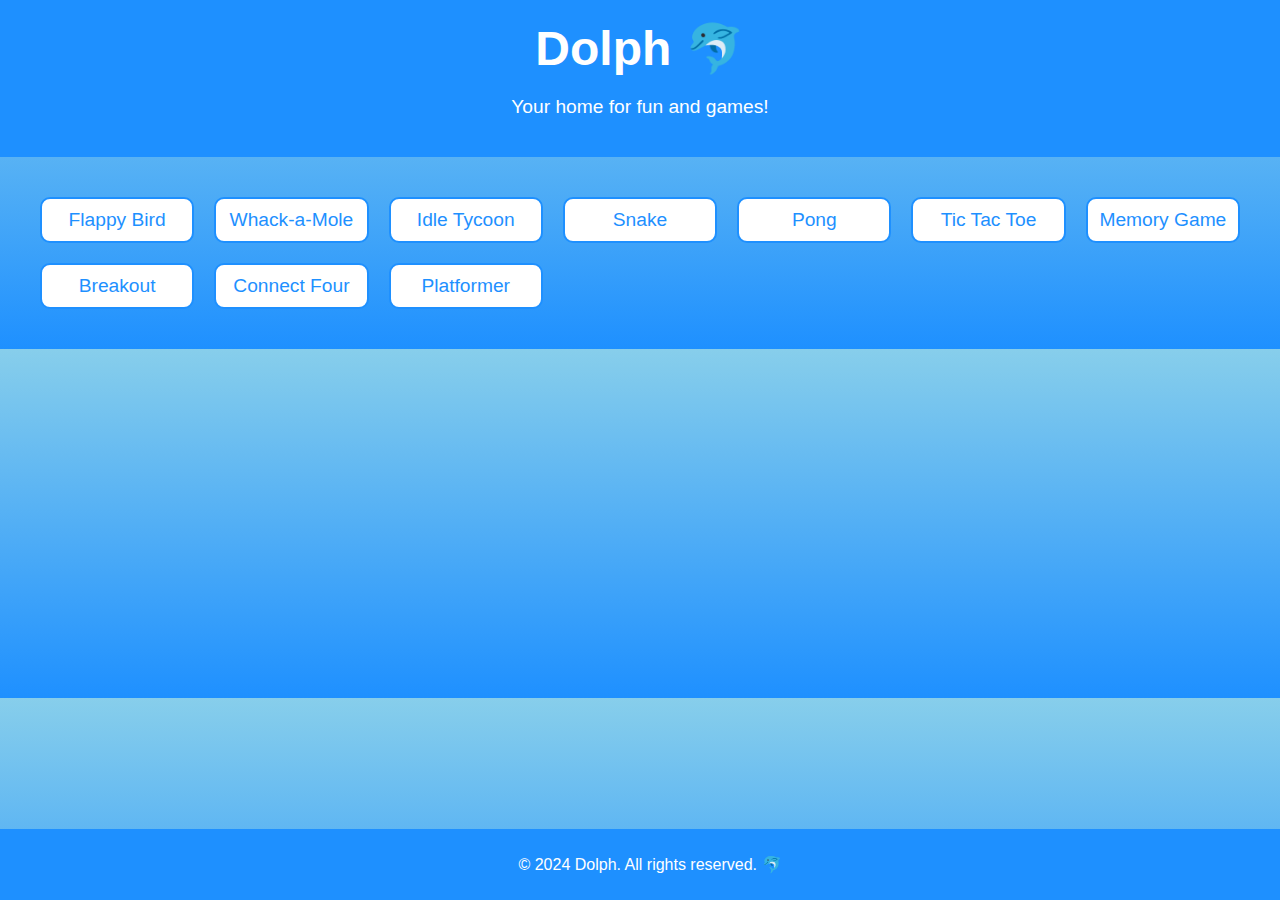
<file: index.html>
<!DOCTYPE html>
<html lang="en">
<head>
    <meta charset="UTF-8">
    <meta name="viewport" content="width=device-width, initial-scale=1.0">
    <title>Dolph - Game Heaven</title>
    <link rel="stylesheet" href="style.css">
</head>
<body>
    <header>
        <h1>Dolph 🐬</h1>
        <p>Your home for fun and games!</p>
    </header>
    <main>
        <section class="game-grid">
            <a href="games/flappy.html" class="game-card">Flappy Bird</a>
            <a href="games/whack.html" class="game-card">Whack-a-Mole</a>
            <a href="games/idle.html" class="game-card">Idle Tycoon</a>
            <a href="games/snake.html" class="game-card">Snake</a>
            <a href="games/pong.html" class="game-card">Pong</a>
            <a href="games/tic-tac-toe.html" class="game-card">Tic Tac Toe</a>
            <a href="games/memory.html" class="game-card">Memory Game</a>
            <a href="games/breakout.html" class="game-card">Breakout</a>
            <a href="games/connect-four.html" class="game-card">Connect Four</a>
            <a href="games/platformer.html" class="game-card">Platformer</a>
        </section>
    </main>
    <footer>
        <p>&copy; 2024 Dolph. All rights reserved. 🐬</p>
    </footer>
</body>
</html>
</file>
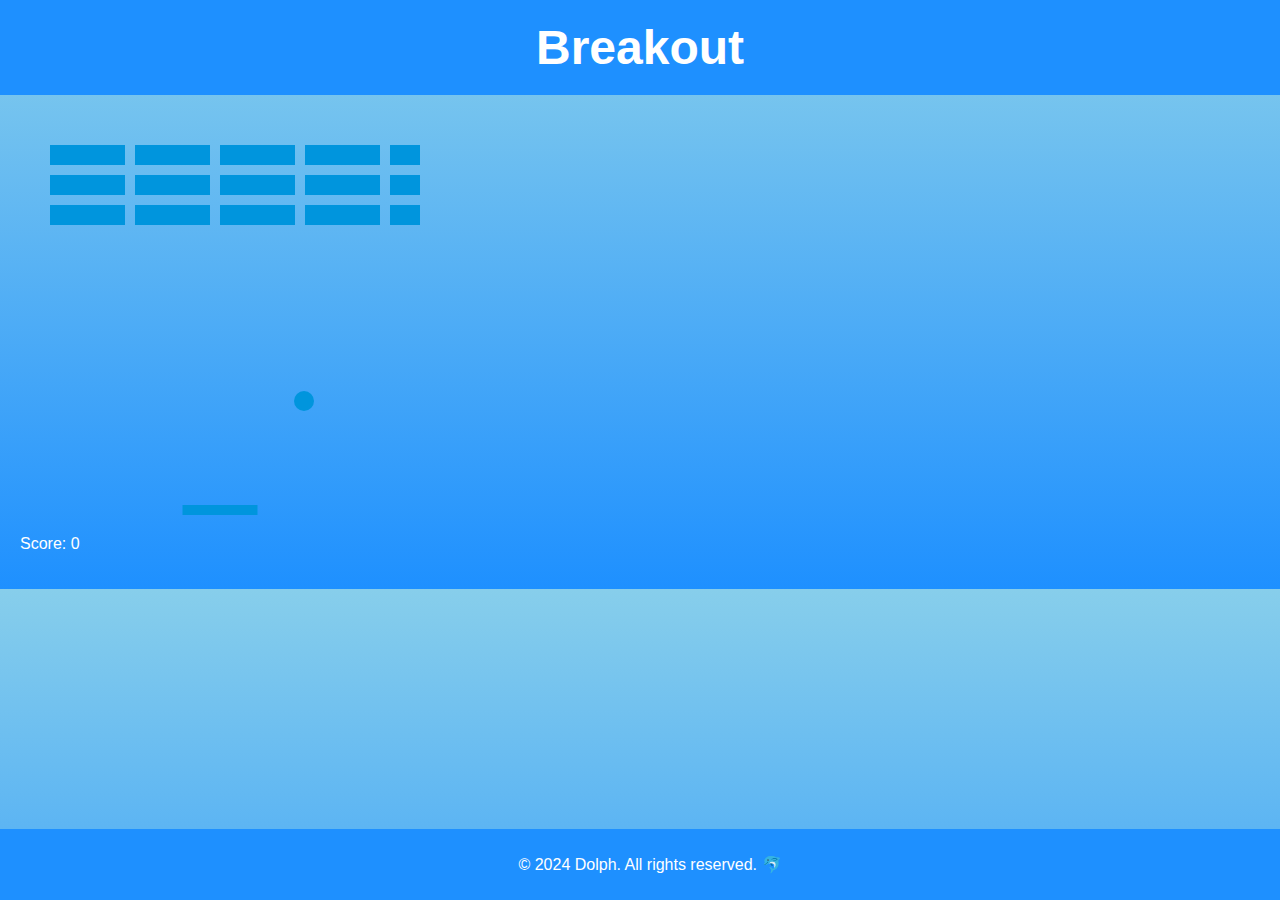
<file: games/breakout.html>
<!DOCTYPE html>
<html lang="en">
<head>
    <meta charset="UTF-8">
    <meta name="viewport" content="width=device-width, initial-scale=1.0">
    <title>Breakout</title>
    <link rel="stylesheet" href="../style.css">
</head>
<body>
    <header>
        <h1>Breakout</h1>
    </header>
    <main>
        <canvas id="breakoutCanvas" width="400" height="400"></canvas>
        <p>Score: <span id="score">0</span></p>
    </main>
    <footer>
        <p>&copy; 2024 Dolph. All rights reserved. 🐬</p>
    </footer>
    <script>
        const canvas = document.getElementById("breakoutCanvas");
        const ctx = canvas.getContext("2d");

        const paddleWidth = 75;
        const paddleHeight = 10;
        const ballRadius = 10;
        let ballX = canvas.width / 2;
        let ballY = canvas.height - 30;
        let ballDX = 2;
        let ballDY = -2;
        let paddleX = (canvas.width - paddleWidth) / 2;
        let rightPressed = false;
        let leftPressed = false;
        let score = 0;

        const brickRowCount = 3;
        const brickColumnCount = 5;
        const brickWidth = 75;
        const brickHeight = 20;
        const brickPadding = 10;
        const brickOffsetTop = 30;
        const brickOffsetLeft = 30;
        let bricks = [];

        for (let c = 0; c < brickColumnCount; c++) {
            bricks[c] = [];
            for (let r = 0; r < brickRowCount; r++) {
                bricks[c][r] = { x: 0, y: 0, status: 1 };
            }
        }

        function drawBall() {
            ctx.beginPath();
            ctx.arc(ballX, ballY, ballRadius, 0, Math.PI * 2);
            ctx.fillStyle = "#0095DD";
            ctx.fill();
            ctx.closePath();
        }

        function drawPaddle() {
            ctx.beginPath();
            ctx.rect(paddleX, canvas.height - paddleHeight, paddleWidth, paddleHeight);
            ctx.fillStyle = "#0095DD";
            ctx.fill();
            ctx.closePath();
        }

        function drawBricks() {
            for (let c = 0; c < brickColumnCount; c++) {
                for (let r = 0; r < brickRowCount; r++) {
                    if (bricks[c][r].status === 1) {
                        let brickX = c * (brickWidth + brickPadding) + brickOffsetLeft;
                        let brickY = r * (brickHeight + brickPadding) + brickOffsetTop;
                        bricks[c][r].x = brickX;
                        bricks[c][r].y = brickY;
                        ctx.beginPath();
                        ctx.rect(brickX, brickY, brickWidth, brickHeight);
                        ctx.fillStyle = "#0095DD";
                        ctx.fill();
                        ctx.closePath();
                    }
                }
            }
        }

        function collisionDetection() {
            for (let c = 0; c < brickColumnCount; c++) {
                for (let r = 0; r < brickRowCount; r++) {
                    let b = bricks[c][r];
                    if (b.status === 1) {
                        if (ballX > b.x && ballX < b.x + brickWidth && ballY > b.y && ballY < b.y + brickHeight) {
                            ballDY = -ballDY;
                            b.status = 0;
                            score++;
                            document.getElementById("score").textContent = score;
                            if (score === brickRowCount * brickColumnCount) {
                                alert("You win, congratulations!");
                                document.location.reload();
                            }
                        }
                    }
                }
            }
        }

        function draw() {
            ctx.clearRect(0, 0, canvas.width, canvas.height);
            drawBricks();
            drawBall();
            drawPaddle();
            collisionDetection();

            if (ballX + ballDX > canvas.width - ballRadius || ballX + ballDX < ballRadius) {
                ballDX = -ballDX;
            }
            if (ballY + ballDY < ballRadius) {
                ballDY = -ballDY;
            } else if (ballY + ballDY > canvas.height - ballRadius) {
                if (ballX > paddleX && ballX < paddleX + paddleWidth) {
                    ballDY = -ballDY;
                } else {
                    alert("Game Over");
                    document.location.reload();
                }
            }

            if (rightPressed && paddleX < canvas.width - paddleWidth) {
                paddleX += 7;
            } else if (leftPressed && paddleX > 0) {
                paddleX -= 7;
            }

            ballX += ballDX;
            ballY += ballDY;
            requestAnimationFrame(draw);
        }

        document.addEventListener("keydown", (e) => {
            if (e.key === "Right" || e.key === "ArrowRight") {
                rightPressed = true;
            } else if (e.key === "Left" || e.key === "ArrowLeft") {
                leftPressed = true;
            }
        });

        document.addEventListener("keyup", (e) => {
            if (e.key === "Right" || e.key === "ArrowRight") {
                rightPressed = false;
            } else if (e.key === "Left" || e.key === "ArrowLeft") {
                leftPressed = false;
            }
        });

        draw();
    </script>
</body>
</html>
</file>
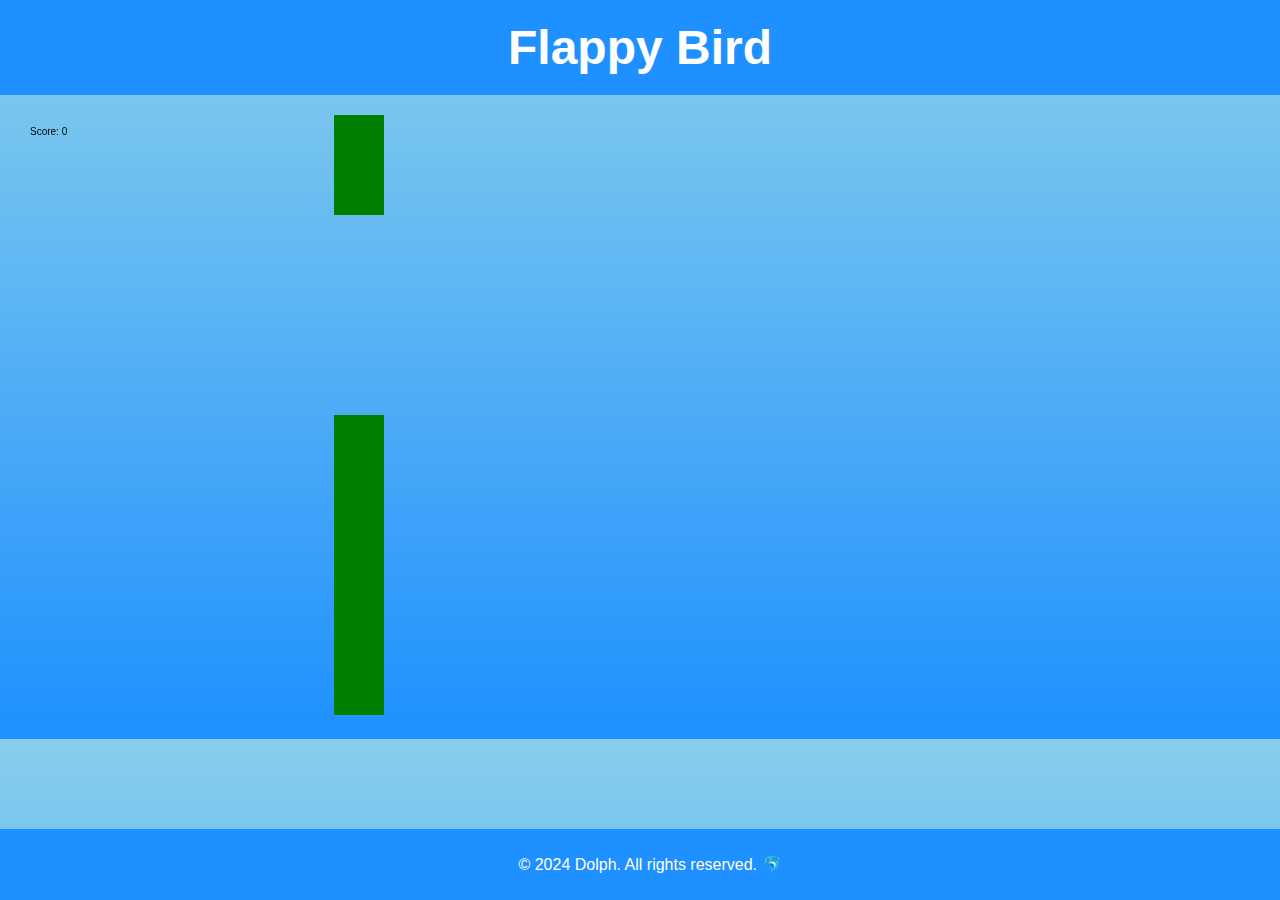
<file: games/flappy.html>
<!DOCTYPE html>
<html lang="en">
<head>
    <meta charset="UTF-8">
    <meta name="viewport" content="width=device-width, initial-scale=1.0">
    <title>Flappy Bird</title>
    <link rel="stylesheet" href="../style.css">
</head>
<body>
    <header>
        <h1>Flappy Bird</h1>
    </header>
    <main>
        <canvas id="flappyCanvas" width="400" height="600"></canvas>
        <script>
            const canvas = document.getElementById("flappyCanvas");
            const ctx = canvas.getContext("2d");

            let bird = { x: 50, y: 300, vy: 0 };
            let pipes = [];
            let gameOver = false;
            let score = 0;

            function drawBird() {
                ctx.fillStyle = "yellow";
                ctx.fillRect(bird.x, bird.y, 20, 20);
            }

            function drawPipes() {
                pipes.forEach(pipe => {
                    ctx.fillStyle = "green";
                    ctx.fillRect(pipe.x, 0, 50, pipe.top);
                    ctx.fillRect(pipe.x, pipe.bottom, 50, canvas.height - pipe.bottom);
                });
            }

            function update() {
                if (gameOver) return;
                ctx.clearRect(0, 0, canvas.width, canvas.height);

                bird.vy += 0.5;
                bird.y += bird.vy;

                pipes.forEach(pipe => {
                    pipe.x -= 2;
                    if (pipe.x + 50 < 0) {
                        pipe.x = canvas.width;
                        pipe.top = Math.random() * 200 + 50;
                        pipe.bottom = pipe.top + 100;
                        score++;
                    }
                    if (
                        bird.x < pipe.x + 50 &&
                        bird.x + 20 > pipe.x &&
                        (bird.y < pipe.top || bird.y + 20 > pipe.bottom)
                    ) {
                        gameOver = true;
                    }
                });

                drawBird();
                drawPipes();
                ctx.fillStyle = "black";
                ctx.fillText(`Score: ${score}`, 10, 20);

                requestAnimationFrame(update);
            }

            canvas.addEventListener("click", () => {
                bird.vy = -8;
            });

            function initPipes() {
                pipes.push({ x: 400, top: 100, bottom: 300 });
            }

            initPipes();
            update();
        </script>
    </main>
    <footer>
        <p>&copy; 2024 Dolph. All rights reserved. 🐬</p>
    </footer>
</body>
</html>
</file>
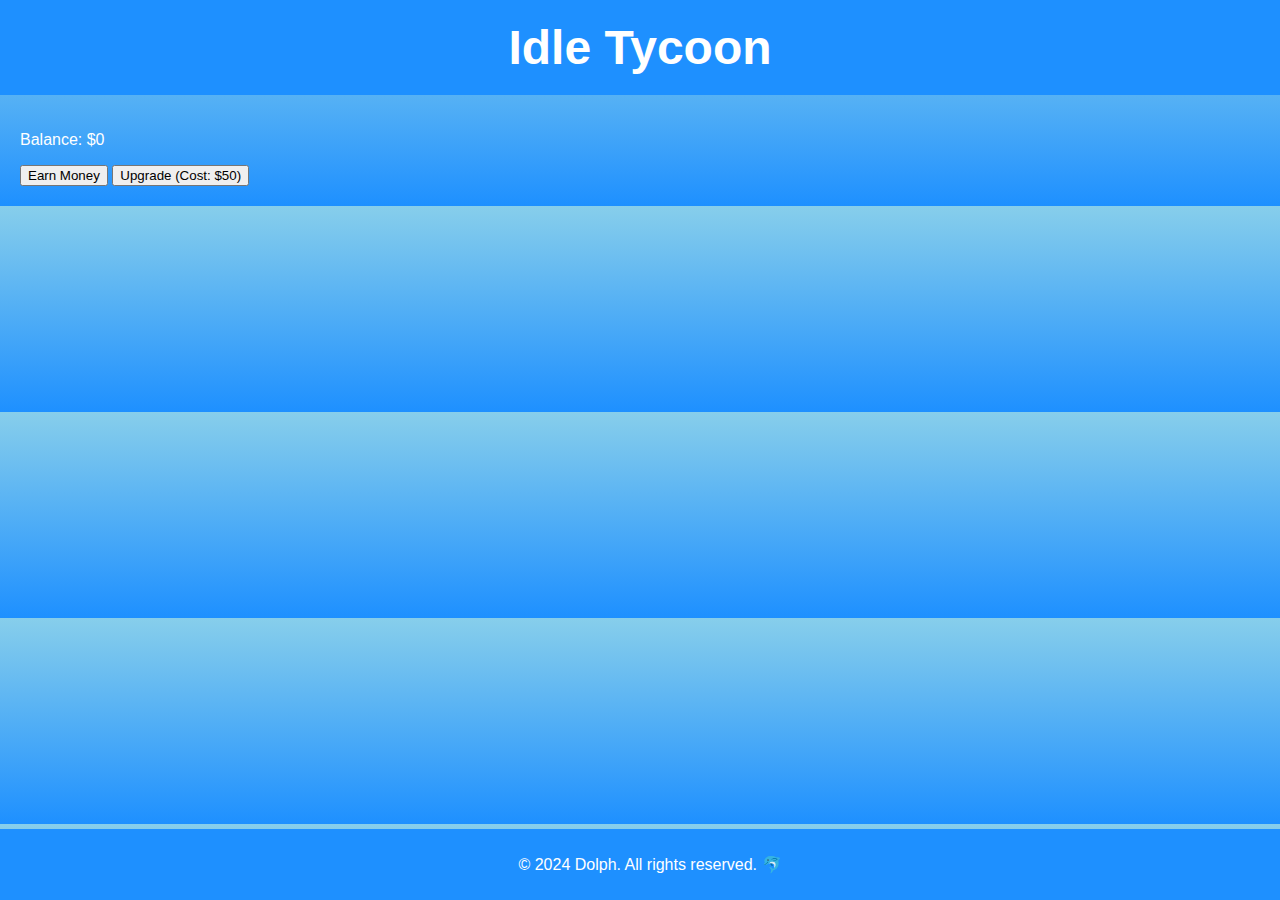
<file: games/idle.html>
<!DOCTYPE html>
<html lang="en">
<head>
    <meta charset="UTF-8">
    <meta name="viewport" content="width=device-width, initial-scale=1.0">
    <title>Idle Tycoon</title>
    <link rel="stylesheet" href="../style.css">
</head>
<body>
    <header>
        <h1>Idle Tycoon</h1>
    </header>
    <main>
        <div>
            <p>Balance: $<span id="balance">0</span></p>
            <button id="earnMoney">Earn Money</button>
            <button id="upgrade">Upgrade (Cost: $50)</button>
        </div>
    </main>
    <footer>
        <p>&copy; 2024 Dolph. All rights reserved. 🐬</p>
    </footer>
    <script>
        let balance = 0;
        let earningsPerClick = 1;
        const balanceDisplay = document.getElementById("balance");
        const earnMoneyButton = document.getElementById("earnMoney");
        const upgradeButton = document.getElementById("upgrade");

        earnMoneyButton.addEventListener("click", () => {
            balance += earningsPerClick;
            balanceDisplay.textContent = balance;
        });

        upgradeButton.addEventListener("click", () => {
            if (balance >= 50) {
                balance -= 50;
                earningsPerClick += 1;
                balanceDisplay.textContent = balance;
            }
        });
    </script>
</body>
</html>
</file>
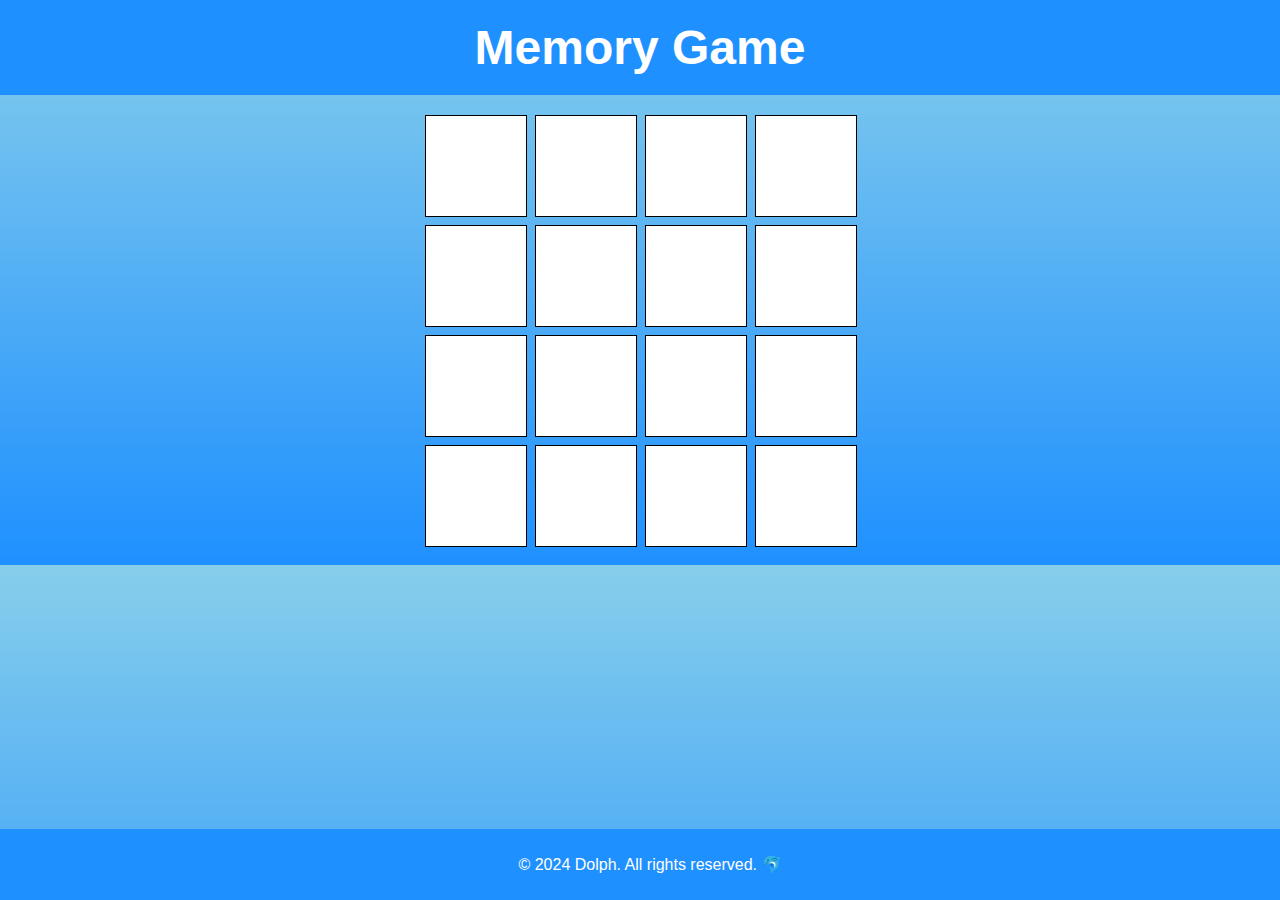
<file: games/memory-match.html>
<!DOCTYPE html>
<html lang="en">
<head>
    <meta charset="UTF-8">
    <meta name="viewport" content="width=device-width, initial-scale=1.0">
    <title>Memory Game</title>
    <link rel="stylesheet" href="../style.css">
</head>
<body>
    <header>
        <h1>Memory Game</h1>
    </header>
    <main>
        <div class="memory-board" id="board"></div>
    </main>
    <footer>
        <p>&copy; 2024 Dolph. All rights reserved. 🐬</p>
    </footer>
    <script>
        const board = document.getElementById("board");
        const symbols = ["🐶", "🐱", "🐭", "🐹", "🐰", "🐯", "🐨", "🐸"];
        let shuffledSymbols = [...symbols, ...symbols].sort(() => Math.random() - 0.5);
        let flipped = [];
        let matched = 0;

        function createBoard() {
            shuffledSymbols.forEach((symbol, index) => {
                const card = document.createElement("div");
                card.classList.add("card");
                card.dataset.index = index;
                card.textContent = "?";
                board.appendChild(card);

                card.addEventListener("click", () => flipCard(card));
            });
        }

        function flipCard(card) {
            if (flipped.length === 2 || card.textContent !== "?") return;

            card.textContent = shuffledSymbols[card.dataset.index];
            flipped.push(card);

            if (flipped.length === 2) {
                if (flipped[0].textContent === flipped[1].textContent) {
                    matched++;
                    flipped = [];
                    if (matched === symbols.length) alert("You win!");
                } else {
                    setTimeout(() => {
                        flipped.forEach(card => card.textContent = "?");
                        flipped = [];
                    }, 1000);
                }
            }
        }

        createBoard();
    </script>
    <style>
        .memory-board {
            display: grid;
            grid-template-columns: repeat(4, 100px);
            grid-template-rows: repeat(4, 100px);
            gap: 10px;
            justify-content: center;
        }
        .card {
            display: flex;
            align-items: center;
            justify-content: center;
            background-color: #fff;
            border: 1px solid #000;
            font-size: 2em;
            cursor: pointer;
            height: 100px;
            width: 100px;
        }
    </style>
</body>
</html>
</file>
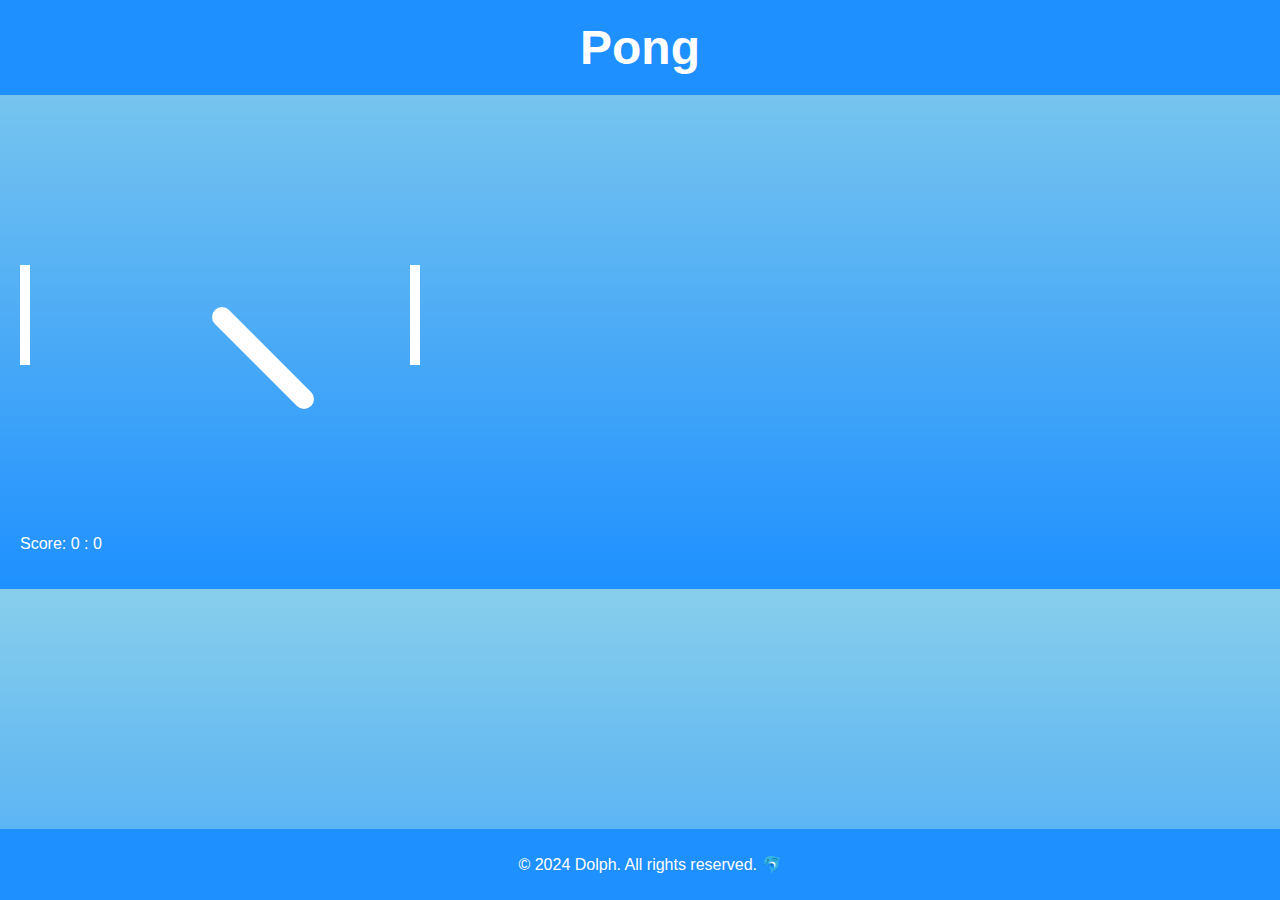
<file: games/pong.html>
<!DOCTYPE html>
<html lang="en">
<head>
    <meta charset="UTF-8">
    <meta name="viewport" content="width=device-width, initial-scale=1.0">
    <title>Pong</title>
    <link rel="stylesheet" href="../style.css">
</head>
<body>
    <header>
        <h1>Pong</h1>
    </header>
    <main>
        <canvas id="pongCanvas" width="400" height="400"></canvas>
        <p>Score: <span id="score">0</span></p>
    </main>
    <footer>
        <p>&copy; 2024 Dolph. All rights reserved. 🐬</p>
    </footer>
    <script>
        const canvas = document.getElementById("pongCanvas");
        const ctx = canvas.getContext("2d");

        const paddleWidth = 10, paddleHeight = 100;
        const ballRadius = 10;
        let leftPaddleY = canvas.height / 2 - paddleHeight / 2;
        let rightPaddleY = canvas.height / 2 - paddleHeight / 2;
        let ballX = canvas.width / 2, ballY = canvas.height / 2, ballDX = 2, ballDY = 2;
        let leftPaddleDY = 0, rightPaddleDY = 0;
        let leftScore = 0, rightScore = 0;

        function drawPaddles() {
            ctx.fillStyle = "white";
            ctx.fillRect(0, leftPaddleY, paddleWidth, paddleHeight);
            ctx.fillRect(canvas.width - paddleWidth, rightPaddleY, paddleWidth, paddleHeight);
        }

        function drawBall() {
            ctx.fillStyle = "white";
            ctx.beginPath();
            ctx.arc(ballX, ballY, ballRadius, 0, Math.PI * 2);
            ctx.fill();
        }

        function update() {
            ballX += ballDX;
            ballY += ballDY;

            if (ballY - ballRadius < 0 || ballY + ballRadius > canvas.height) ballDY = -ballDY;

            if (ballX - ballRadius < paddleWidth && ballY > leftPaddleY && ballY < leftPaddleY + paddleHeight) ballDX = -ballDX;
            if (ballX + ballRadius > canvas.width - paddleWidth && ballY > rightPaddleY && ballY < rightPaddleY + paddleHeight) ballDX = -ballDX;

            if (ballX - ballRadius < 0) {
                rightScore++;
                resetBall();
            }
            if (ballX + ballRadius > canvas.width) {
                leftScore++;
                resetBall();
            }

            document.getElementById("score").textContent = `${leftScore} : ${rightScore}`;

            if (leftPaddleY + leftPaddleDY >= 0 && leftPaddleY + leftPaddleDY + paddleHeight <= canvas.height) leftPaddleY += leftPaddleDY;
            if (rightPaddleY + rightPaddleDY >= 0 && rightPaddleY + rightPaddleDY + paddleHeight <= canvas.height) rightPaddleY += rightPaddleDY;

            drawPaddles();
            drawBall();
        }

        function resetBall() {
            ballX = canvas.width / 2;
            ballY = canvas.height / 2;
            ballDX = -ballDX;
        }

        document.addEventListener("keydown", (e) => {
            if (e.key === "ArrowUp") rightPaddleDY = -4;
            if (e.key === "ArrowDown") rightPaddleDY = 4;
            if (e.key === "w") leftPaddleDY = -4;
            if (e.key === "s") leftPaddleDY = 4;
        });

        document.addEventListener("keyup", (e) => {
            if (e.key === "ArrowUp" || e.key === "ArrowDown") rightPaddleDY = 0;
            if (e.key === "w" || e.key === "s") leftPaddleDY = 0;
        });

        setInterval(update, 1000 / 60);
    </script>
</body>
</html>
</file>
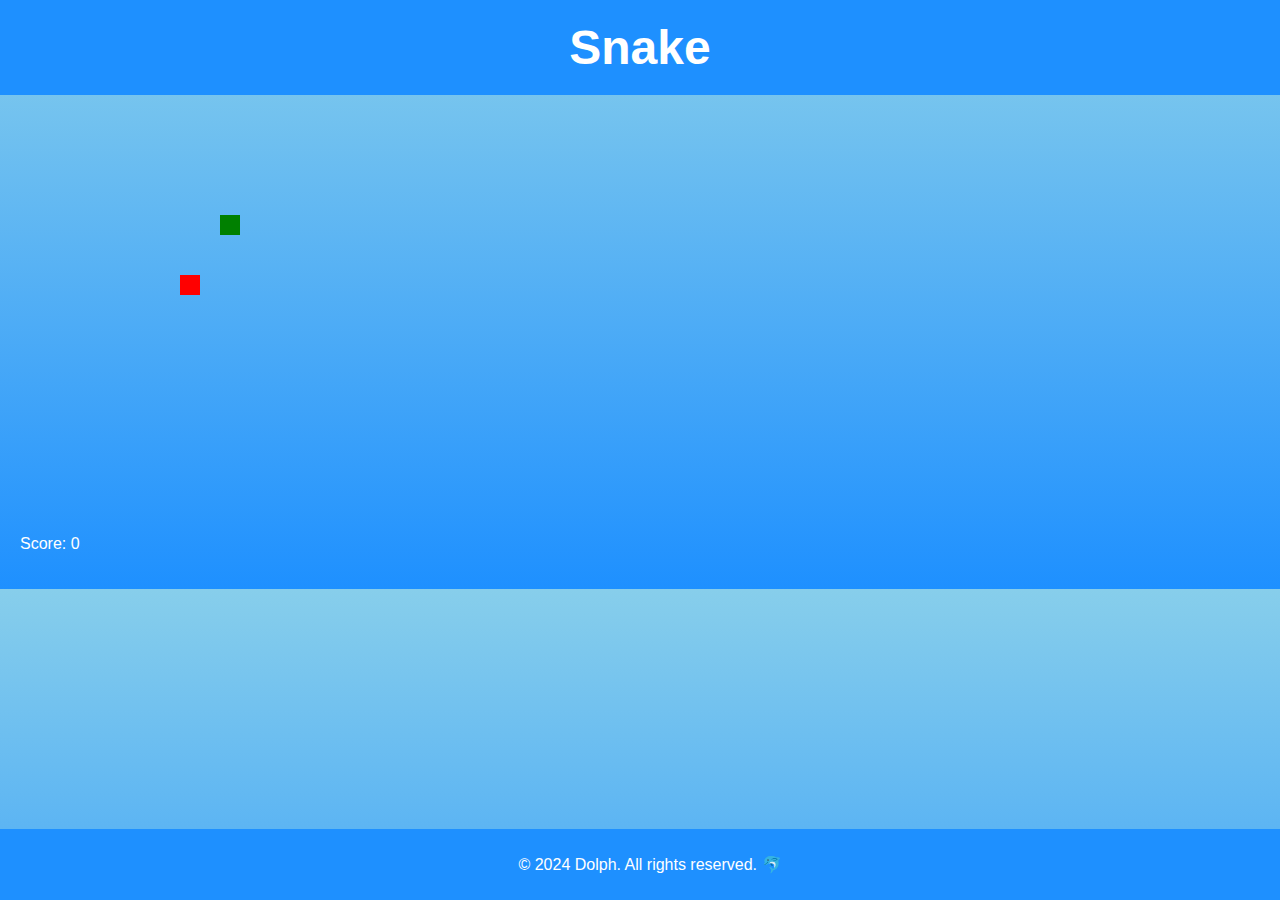
<file: games/snake.html>
<!DOCTYPE html>
<html lang="en">
<head>
    <meta charset="UTF-8">
    <meta name="viewport" content="width=device-width, initial-scale=1.0">
    <title>Snake</title>
    <link rel="stylesheet" href="../style.css">
</head>
<body>
    <header>
        <h1>Snake</h1>
    </header>
    <main>
        <canvas id="snakeCanvas" width="400" height="400"></canvas>
        <p>Score: <span id="score">0</span></p>
    </main>
    <footer>
        <p>&copy; 2024 Dolph. All rights reserved. 🐬</p>
    </footer>
    <script>
        const canvas = document.getElementById("snakeCanvas");
        const ctx = canvas.getContext("2d");
        const scale = 20;
        const rows = canvas.height / scale;
        const columns = canvas.width / scale;
        let snake = [{ x: 5, y: 5 }];
        let food = { x: 8, y: 8 };
        let direction = "right";
        let score = 0;

        function draw() {
            ctx.clearRect(0, 0, canvas.width, canvas.height);

            // Draw the snake
            snake.forEach((segment, index) => {
                ctx.fillStyle = index === 0 ? "green" : "white";
                ctx.fillRect(segment.x * scale, segment.y * scale, scale, scale);
            });

            // Draw the food
            ctx.fillStyle = "red";
            ctx.fillRect(food.x * scale, food.y * scale, scale, scale);

            // Move the snake
            let head = { ...snake[0] };
            if (direction === "right") head.x++;
            else if (direction === "left") head.x--;
            else if (direction === "up") head.y--;
            else if (direction === "down") head.y++;

            // Check for collisions
            if (head.x === food.x && head.y === food.y) {
                food = { x: Math.floor(Math.random() * columns), y: Math.floor(Math.random() * rows) };
                score++;
                document.getElementById("score").textContent = score;
            } else {
                snake.pop();
            }

            // Add the new head to the snake
            snake.unshift(head);

            // Check for wall collisions
            if (head.x < 0 || head.x >= columns || head.y < 0 || head.y >= rows || snake.some((segment, index) => index !== 0 && segment.x === head.x && segment.y === head.y)) {
                resetGame();
            }
        }

        function resetGame() {
            snake = [{ x: 5, y: 5 }];
            direction = "right";
            score = 0;
            document.getElementById("score").textContent = score;
        }

        document.addEventListener("keydown", (e) => {
            if (e.key === "ArrowUp" && direction !== "down") direction = "up";
            else if (e.key === "ArrowDown" && direction !== "up") direction = "down";
            else if (e.key === "ArrowLeft" && direction !== "right") direction = "left";
            else if (e.key === "ArrowRight" && direction !== "left") direction = "right";
        });

        setInterval(draw, 100);
    </script>
</body>
</html>
</file>
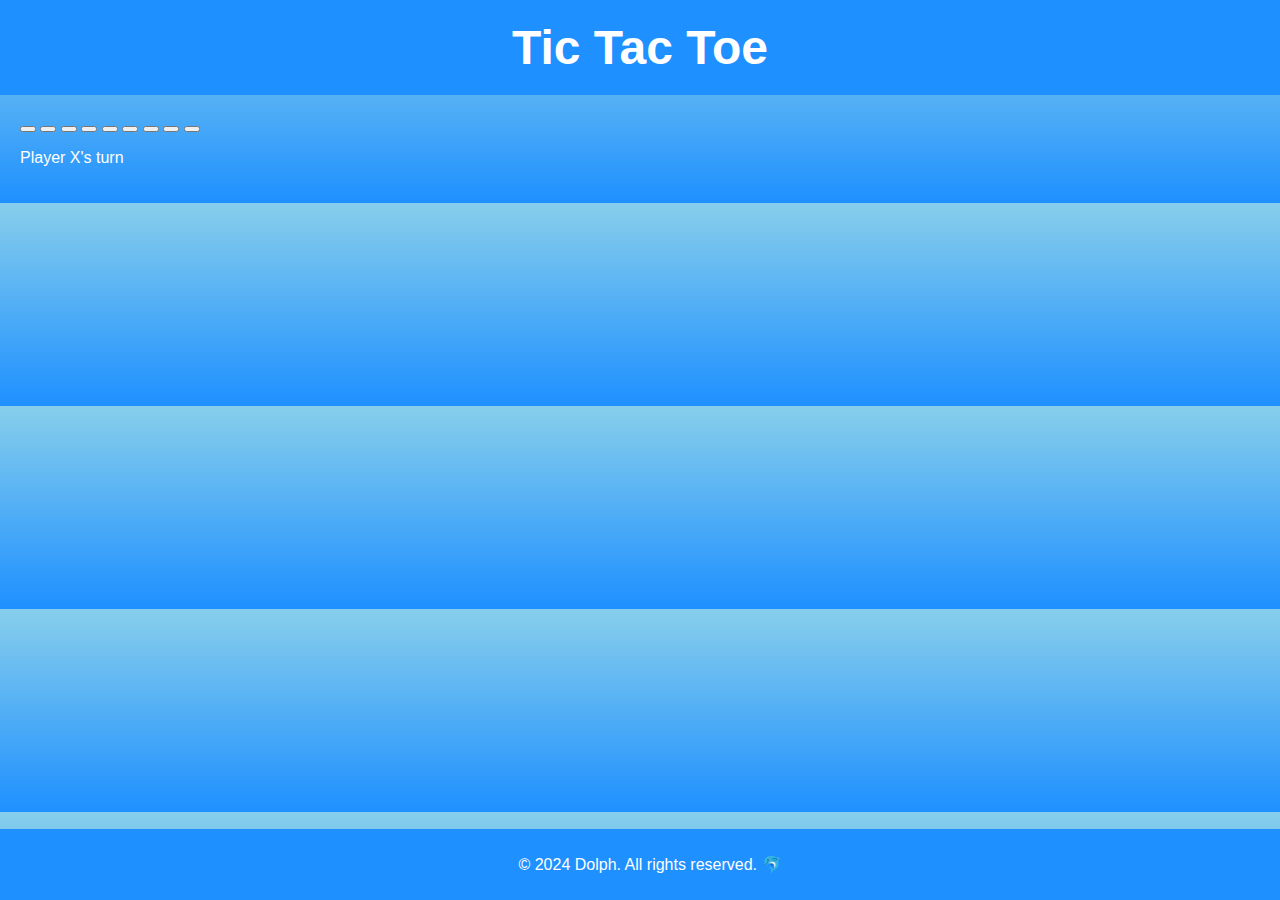
<file: games/tic-tac-tow.html>
<!DOCTYPE html>
<html lang="en">
<head>
    <meta charset="UTF-8">
    <meta name="viewport" content="width=device-width, initial-scale=1.0">
    <title>Tic Tac Toe</title>
    <link rel="stylesheet" href="../style.css">
</head>
<body>
    <header>
        <h1>Tic Tac Toe</h1>
    </header>
    <main>
        <div class="tic-tac-toe-grid" id="grid">
            <button class="cell" data-cell="0"></button>
            <button class="cell" data-cell="1"></button>
            <button class="cell" data-cell="2"></button>
            <button class="cell" data-cell="3"></button>
            <button class="cell" data-cell="4"></button>
            <button class="cell" data-cell="5"></button>
            <button class="cell" data-cell="6"></button>
            <button class="cell" data-cell="7"></button>
            <button class="cell" data-cell="8"></button>
        </div>
        <p id="status">Player X's turn</p>
    </main>
    <footer>
        <p>&copy; 2024 Dolph. All rights reserved. 🐬</p>
    </footer>
    <script>
        const cells = document.querySelectorAll(".cell");
        const status = document.getElementById("status");
        let currentPlayer = "X";
        let board = ["", "", "", "", "", "", "", "", ""];
        
        function checkWin() {
            const winPatterns = [
                [0, 1, 2], [3, 4, 5], [6, 7, 8],
                [0, 3, 6], [1, 4, 7], [2, 5, 8],
                [0, 4, 8], [2, 4, 6]
            ];
            return winPatterns.some(pattern => {
                return pattern.every(index => board[index] === currentPlayer);
            });
        }

        function handleClick(e) {
            const index = e.target.getAttribute("data-cell");
            if (board[index] === "") {
                board[index] = currentPlayer;
                e.target.textContent = currentPlayer;
                if (checkWin()) {
                    status.textContent = `${currentPlayer} wins!`;
                    return;
                }
                currentPlayer = currentPlayer === "X" ? "O" : "X";
                status.textContent = `${currentPlayer}'s turn`;
            }
        }

        cells.forEach(cell => {
            cell.addEventListener("click", handleClick);
        });
    </script>
</body>
</html>
</file>
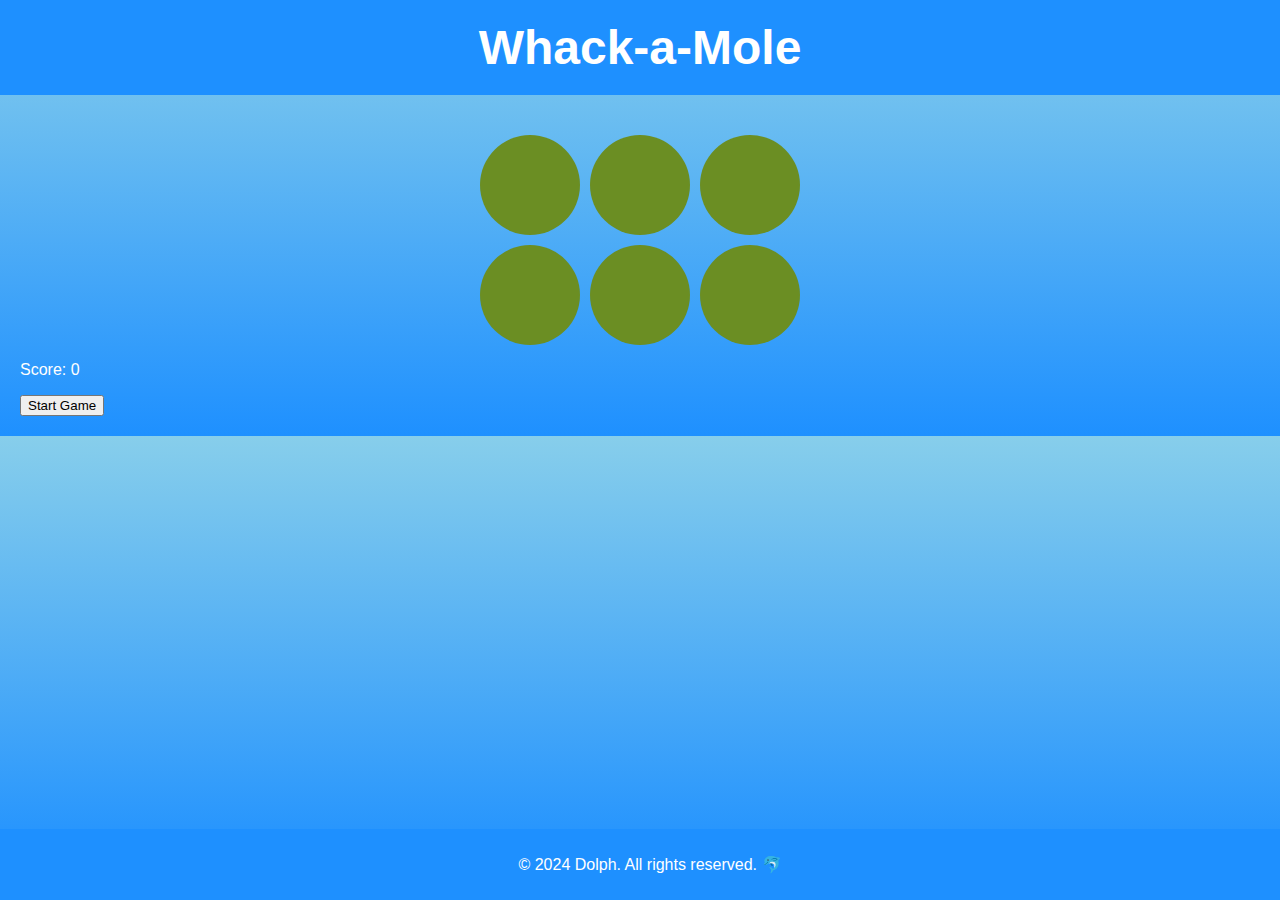
<file: games/whack.html>
<!DOCTYPE html>
<html lang="en">
<head>
    <meta charset="UTF-8">
    <meta name="viewport" content="width=device-width, initial-scale=1.0">
    <title>Whack-a-Mole</title>
    <link rel="stylesheet" href="../style.css">
</head>
<body>
    <header>
        <h1>Whack-a-Mole</h1>
    </header>
    <main>
        <div class="grid">
            <div class="hole" id="hole1"></div>
            <div class="hole" id="hole2"></div>
            <div class="hole" id="hole3"></div>
            <div class="hole" id="hole4"></div>
            <div class="hole" id="hole5"></div>
            <div class="hole" id="hole6"></div>
        </div>
        <p>Score: <span id="score">0</span></p>
        <button id="startGame">Start Game</button>
    </main>
    <footer>
        <p>&copy; 2024 Dolph. All rights reserved. 🐬</p>
    </footer>
    <script>
        const holes = document.querySelectorAll(".hole");
        const scoreDisplay = document.getElementById("score");
        const startGameButton = document.getElementById("startGame");
        let score = 0;
        let moleTimer;
        let activeHole;

        function randomHole() {
            const index = Math.floor(Math.random() * holes.length);
            return holes[index];
        }

        function showMole() {
            activeHole = randomHole();
            activeHole.classList.add("mole");
            setTimeout(() => activeHole.classList.remove("mole"), 1000);
        }

        holes.forEach(hole => {
            hole.addEventListener("click", () => {
                if (hole.classList.contains("mole")) {
                    score++;
                    scoreDisplay.textContent = score;
                    hole.classList.remove("mole");
                }
            });
        });

        startGameButton.addEventListener("click", () => {
            score = 0;
            scoreDisplay.textContent = score;
            clearInterval(moleTimer);
            moleTimer = setInterval(showMole, 1500);
        });
    </script>
    <style>
        .grid {
            display: grid;
            grid-template-columns: repeat(3, 100px);
            gap: 10px;
            justify-content: center;
            margin-top: 20px;
        }
        .hole {
            width: 100px;
            height: 100px;
            background-color: #6b8e23;
            border-radius: 50%;
            position: relative;
        }
        .hole.mole {
            background-color: #ffd700;
        }
    </style>
</body>
</html>
</file>
<file: style.css>
/* General Styles */
body {
    font-family: Arial, sans-serif;
    margin: 0;
    padding: 0;
    background: linear-gradient(to bottom, #87CEEB, #1E90FF);
    color: #ffffff;
}

header {
    text-align: center;
    background-color: #1E90FF;
    padding: 20px;
}

header h1 {
    font-size: 3em;
    margin: 0;
}

header p {
    font-size: 1.2em;
}

main {
    padding: 20px;
}

footer {
    text-align: center;
    background-color: #1E90FF;
    color: #ffffff;
    padding: 10px;
    position: fixed;
    bottom: 0;
    width: 100%;
}

/* Game Grid */
.game-grid {
    display: grid;
    grid-template-columns: repeat(auto-fit, minmax(150px, 1fr));
    gap: 20px;
    padding: 20px;
}

.game-card {
    display: flex;
    justify-content: center;
    align-items: center;
    background-color: #ffffff;
    border: 2px solid #1E90FF;
    border-radius: 10px;
    color: #1E90FF;
    text-decoration: none;
    font-size: 1.2em;
    padding: 10px;
    transition: transform 0.2s, background-color 0.2s, color 0.2s;
}

.game-card:hover {
    transform: scale(1.05);
    background-color: #1E90FF;
    color: #ffffff;
}
</file>
